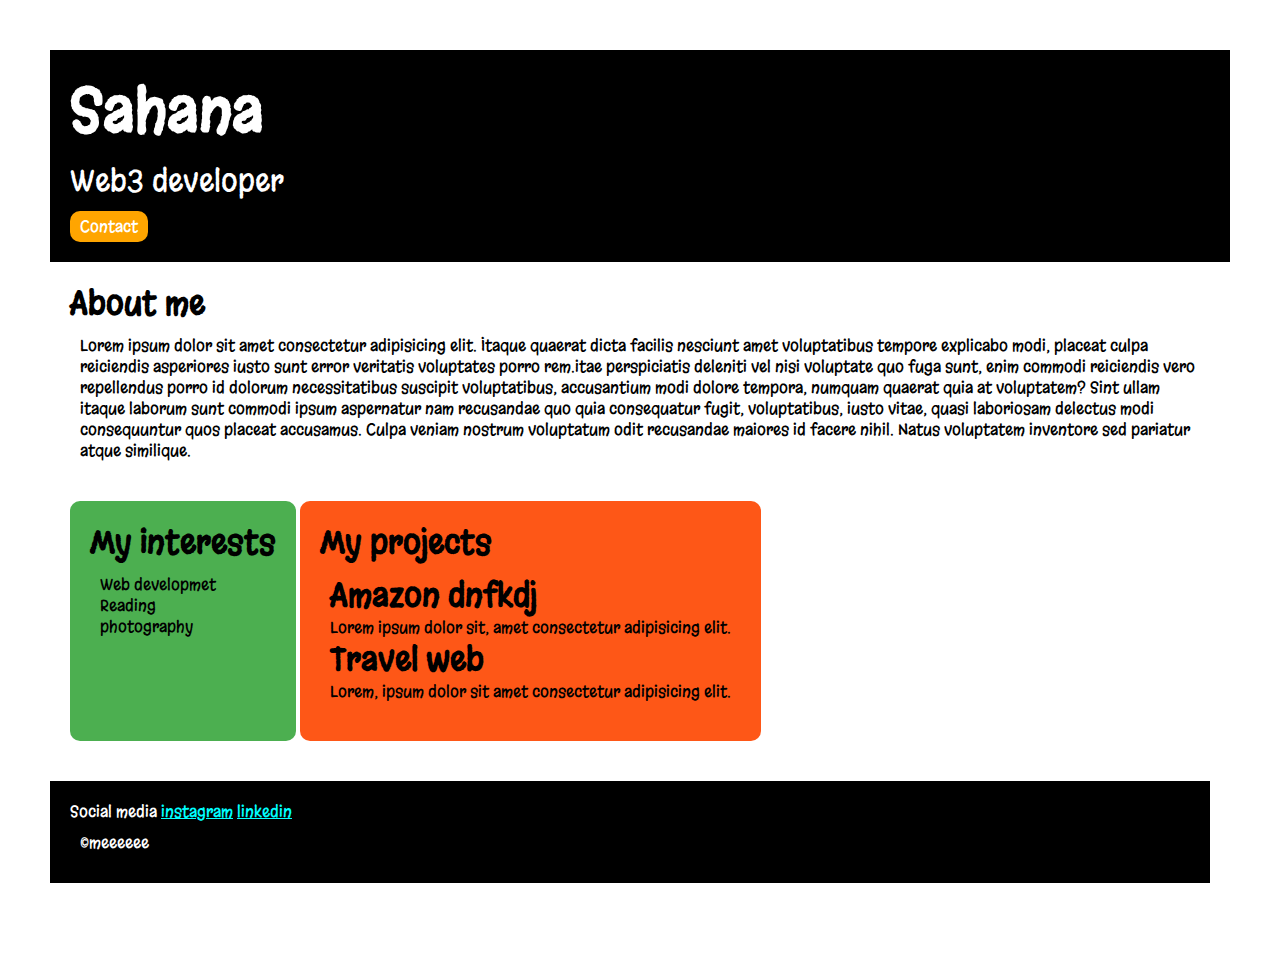
<file: index.html>
<!DOCTYPE html>
<html>

<head>
    <title>Portfolio</title>
    <link rel="stylesheet" href="style.css">
    <link rel="preconnect" href="https://fonts.googleapis.com">
    <link rel="preconnect" href="https://fonts.gstatic.com" crossorigin>
    <link href="https://fonts.googleapis.com/css2?family=Margarine&display=swap" rel="stylesheet">
</head>

<body>
    <div class="container">
        <div class="section-one">
            <h1 class="section-one__name">Sahana</h1>
            <p class="section-one__role">Web3 developer</p>
            <a class="section-one__contact" href="contact.html">Contact</a>
        </div>
        <div class="section-two">
            <h1 class="section-two__title">About me</h1>
            <p class="section-two__desc">Lorem ipsum dolor sit amet consectetur adipisicing elit. Itaque quaerat dicta
                facilis nesciunt amet
                voluptatibus tempore explicabo modi, placeat culpa reiciendis asperiores iusto sunt error veritatis
                voluptates porro
                rem.itae perspiciatis deleniti vel nisi voluptate quo fuga sunt, enim commodi reiciendis vero
                repellendus
                porro id
                dolorum necessitatibus suscipit voluptatibus, accusantium modi dolore tempora, numquam quaerat quia at
                voluptatem? Sint ullam itaque laborum sunt commodi ipsum aspernatur nam recusandae quo quia consequatur
                fugit,
                voluptatibus, iusto vitae, quasi laboriosam delectus modi consequuntur quos placeat accusamus. Culpa
                veniam
                nostrum voluptatum odit recusandae maiores id facere nihil. Natus voluptatem inventore sed pariatur
                atque
                similique.</p>
        </div>
        <div class="section-three">
            <h1 class="section-three__title">My interests</h1>
            <ul class="section-three__desc">
                <li>Web developmet</li>
                <li>Reading</li>
                <li>photography</li>
            </ul>
        </div>

        <div class="section-four">
            <h1 class="section-four__title">My projects</h1>
            <ul class="section-four__desc">
                <li>
                    <h1>Amazon dnfkdj</h1>
                    <p>Lorem ipsum dolor sit, amet consectetur adipisicing elit.</p>
                </li>
                <li>
                    <h1>Travel web</h1>
                    <p>Lorem, ipsum dolor sit amet consectetur adipisicing elit. </p>
                </li>
            </ul>
        </div>
        <div class="section-five">
            <p class="section-five__title ">Social media
                <a href="https://www.myntra.com/?utm_source=dms_google&utm_medium=searchbrand_cpc&utm_campaign=dms_google_searchbrand_cpc_Search_Brand_Myntra_Brand_India_BM_TROAS_SOK_New&gad_source=1&gclid=CjwKCAiA5Ka9BhB5EiwA1ZVtvMLfqY9wglwvBGchBGt1BMbPhwIQeG2LyrXUc0B5ihL819IVwFWhfRoCnoMQAvD_BwE">instagram</a>
                <a
                    href="https://www.myntra.com/?utm_source=dms_google&utm_medium=searchbrand_cpc&utm_campaign=dms_google_searchbrand_cpc_Search_Brand_Myntra_Brand_India_BM_TROAS_SOK_New&gad_source=1&gclid=Cj0KCQiA-5a9BhCBARIsACwMkJ7fLOZcsA8Z8oHbTbC3gUU646tkC6QE3KEIJO7dt_rOVjCo6Zt-ukUaAt_8EALw_wcB">linkedin</a>
            </p>
            <p class="section-five__desc">&copy;meeeeee</p>
        </div>

    </div>
</body>

</html>
</file>
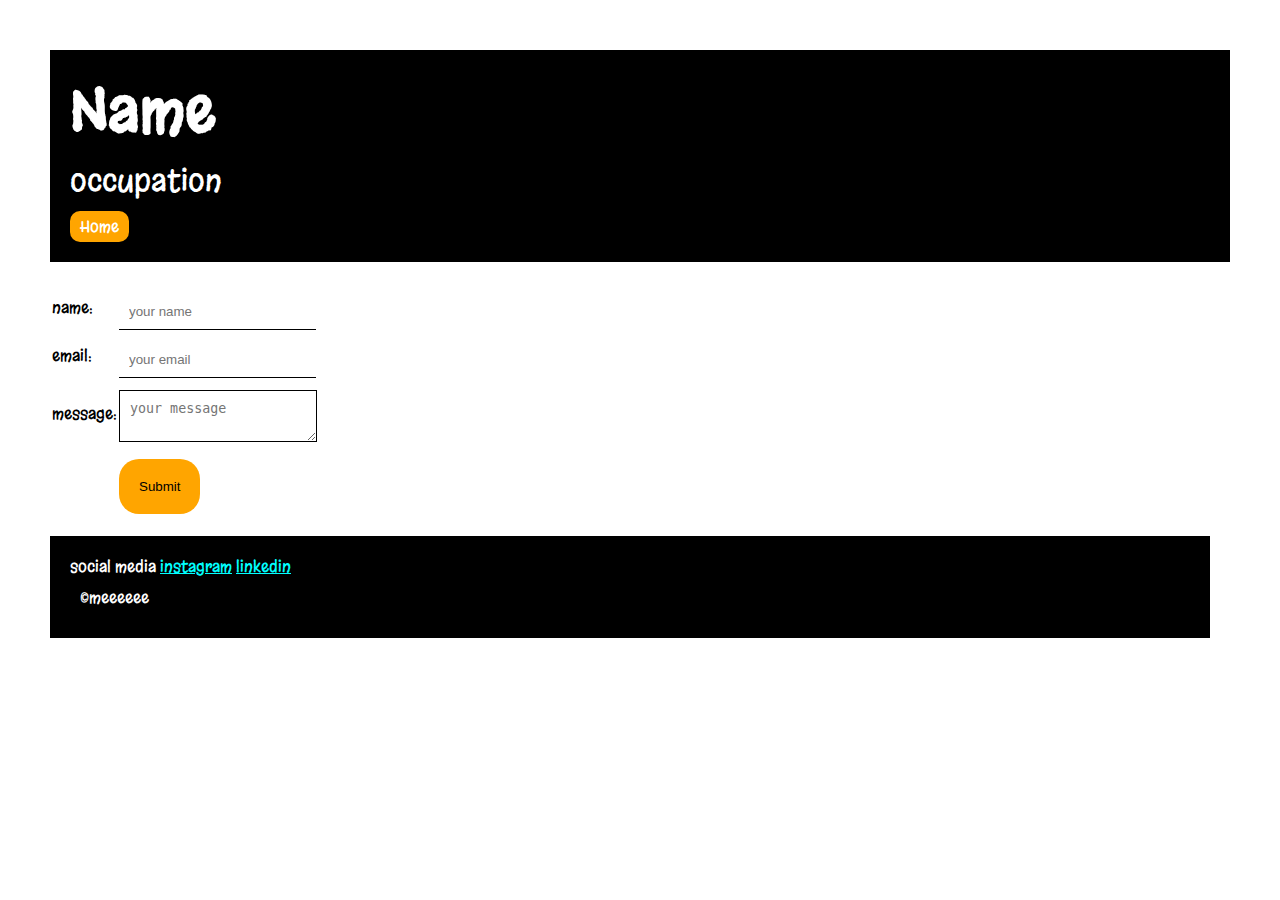
<file: contact.html>
<!DOCTYPE html>
<html lang="en">

<head>
    <meta charset="UTF-8">
    <meta name="viewport" content="width=device-width, initial-scale=1.0">
    <title>Contact</title>
    <link rel="stylesheet" href="style.css">
    <link rel="preconnect" href="https://fonts.googleapis.com">
    <link rel="preconnect" href="https://fonts.gstatic.com" crossorigin>
    <link href="https://fonts.googleapis.com/css2?family=Margarine&display=swap" rel="stylesheet">
</head>

<body>

    <div class="container">
        <div class="section-one">
            <h1 class="section-one__name">Name</h1>
            <p class="section-one__role">occupation</p>
            <a class="section-one__contact"
                href="index.html">Home</a>
        </div>
        

        <body>
            <div class="contact-form">
            <form>
                <table>
                    <tr>
                        <td>
                            name:
                        </td>
                        <td>
                            <input class="contact-form__input" type="text" placeholder="your name">
                        </td>
                    </tr>
                    <tr>
                        <td>email:</td>
                        <td>
                            <input class="contact-form__input" type="email" placeholder="your email">
                        </td>
                    </tr>
                    <tr>
                        <td>message:</td>
                        <td><textarea class="contact-form__textarea" placeholder="your message"></textarea></td>
                    </tr>
                    <tr>
                        <td></td>
                        <td>
                            <input class="contact-form__submit" type="submit">
                        </td>
                    </tr>
                </table>
            </form>
        </div>
            <div class="section-five">
                <p class="section-five__title ">social media
                    <a href="https://www.myntra.com/?utm_source=dms_google&utm_medium=searchbrand_cpc&utm_campaign=dms_google_searchbrand_cpc_Search_Brand_Myntra_Brand_India_BM_TROAS_SOK_New&gad_source=1&gclid=CjwKCAiA5Ka9BhB5EiwA1ZVtvMLfqY9wglwvBGchBGt1BMbPhwIQeG2LyrXUc0B5ihL819IVwFWhfRoCnoMQAvD_BwE">instagram</a>
                    <a
                        href="https://www.myntra.com/?utm_source=dms_google&utm_medium=searchbrand_cpc&utm_campaign=dms_google_searchbrand_cpc_Search_Brand_Myntra_Brand_India_BM_TROAS_SOK_New&gad_source=1&gclid=Cj0KCQiA-5a9BhCBARIsACwMkJ7fLOZcsA8Z8oHbTbC3gUU646tkC6QE3KEIJO7dt_rOVjCo6Zt-ukUaAt_8EALw_wcB">linkedin</a>
                </p>
                <p class="section-five__desc">&copy;meeeeee</p>
            </div>
        </body>
    </div>
</body>

</html>
</file>
<file: style.css>
* {
    padding: 0;
    margin: 0;
}

body{
    font-family: "Margarine", serif;
    font-weight: 400;
    font-style: normal;
}
.container{
    padding: 50px;
}
.section-one{
    background-color: black;
    color: white;
    padding: 20px;
}
.section-one__contact{
    background-color: orange;
    color: white;
    padding-left: 10px;
    padding-right: 10px;
    text-decoration: none;
    padding-top: 5px;
    padding-bottom: 5px;
    display: inline-block;
    margin-top: 10px;
    border-radius: 10px;
}
.section-one__name{
    font-size: 60px;
}
.section-one__role{
    font-size: 30px;
    margin-top: 10px;
}
.section-two,.section-four,.section-five,.section-three{
    margin: 20px; ;
}
.section-two__desc,.section-four__desc,.section-five__desc,.section-three__desc{
    margin: 10px; ;
}
.section-five{
    background-color: black;
    color: white;
    padding: 20px;
    margin-left: 0px;
}
.section-five__title a{
    color: aqua;
}
.section-three li,.section-four li{
    list-style: none;
}
.section-three{
    background-color: #4CAF50;
    padding: 20px ;
    display: inline-block;
    height: 200px;
    border-radius: 10px;
    vertical-align: top;
    margin-right: 0px;
}
.section-four{
background-color: #FE5717;
border-radius: 10px;
display: inline-block;
height: 200px;
padding: 20px;
vertical-align: top;
margin-left: 0px;
}
.contact-form{
    margin-top: 20px;
}
.contact-form__input,.contact-form__textarea,.contact-form__submit{
margin-top: 10px;
}
.contact-form__input{
    padding: 10px;
    border: none;
    border-bottom: solid black 1px   ;
}
.contact-form__textarea{
    padding: 10px;
    border: solid black 1px   ;
}
.contact-form__submit{
    padding: 20px;
    background-color: orange;
    color: black;
    border: none;
    border-radius: 20px;
}
</file>
